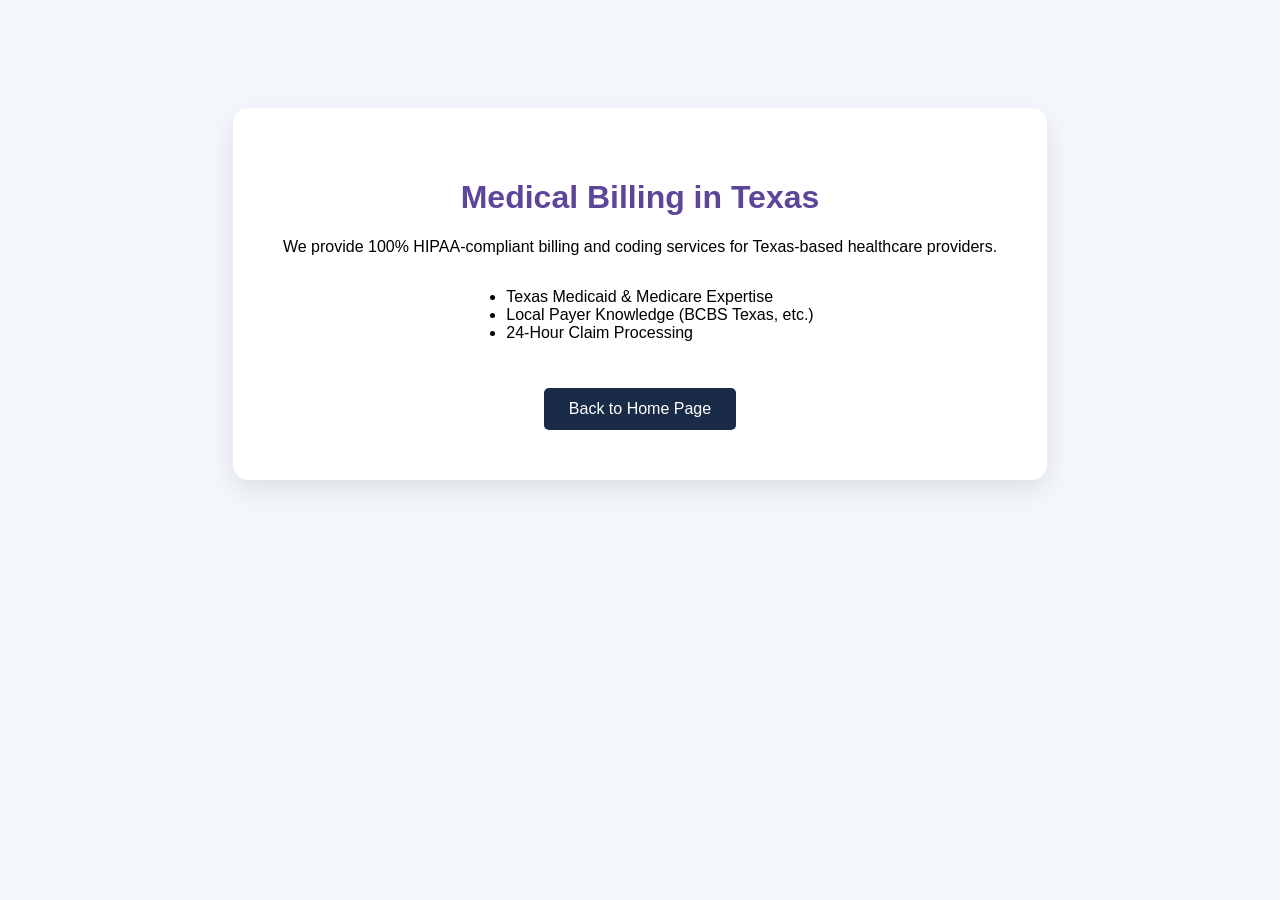
<file: texas.html>
<!DOCTYPE html>
<html lang="en">
<head>
<meta charset="UTF-8">
<title>Medical Billing Services in Texas | MedBill Pro</title>
<style>
    body { font-family: sans-serif; text-align: center; padding: 100px; background: #f4f7fc; }
    .card { background: white; padding: 50px; border-radius: 15px; display: inline-block; box-shadow: 0 10px 30px rgba(0,0,0,0.1); }
    h1 { color: #5d4599; }
    .back-btn { display: inline-block; margin-top: 30px; padding: 12px 25px; background: #1a2b48; color: white; text-decoration: none; border-radius: 5px; }
</style>
</head>
<body>

<div class="card">
    <h1>Medical Billing in Texas</h1>
    <p>We provide 100% HIPAA-compliant billing and coding services for Texas-based healthcare providers.</p>
    <ul style="text-align: left; display: inline-block;">
        <li>Texas Medicaid & Medicare Expertise</li>
        <li>Local Payer Knowledge (BCBS Texas, etc.)</li>
        <li>24-Hour Claim Processing</li>
    </ul>
    <br>
    <a href="index.html" class="back-btn">Back to Home Page</a>
</div>

</body>
</html>
</file>
